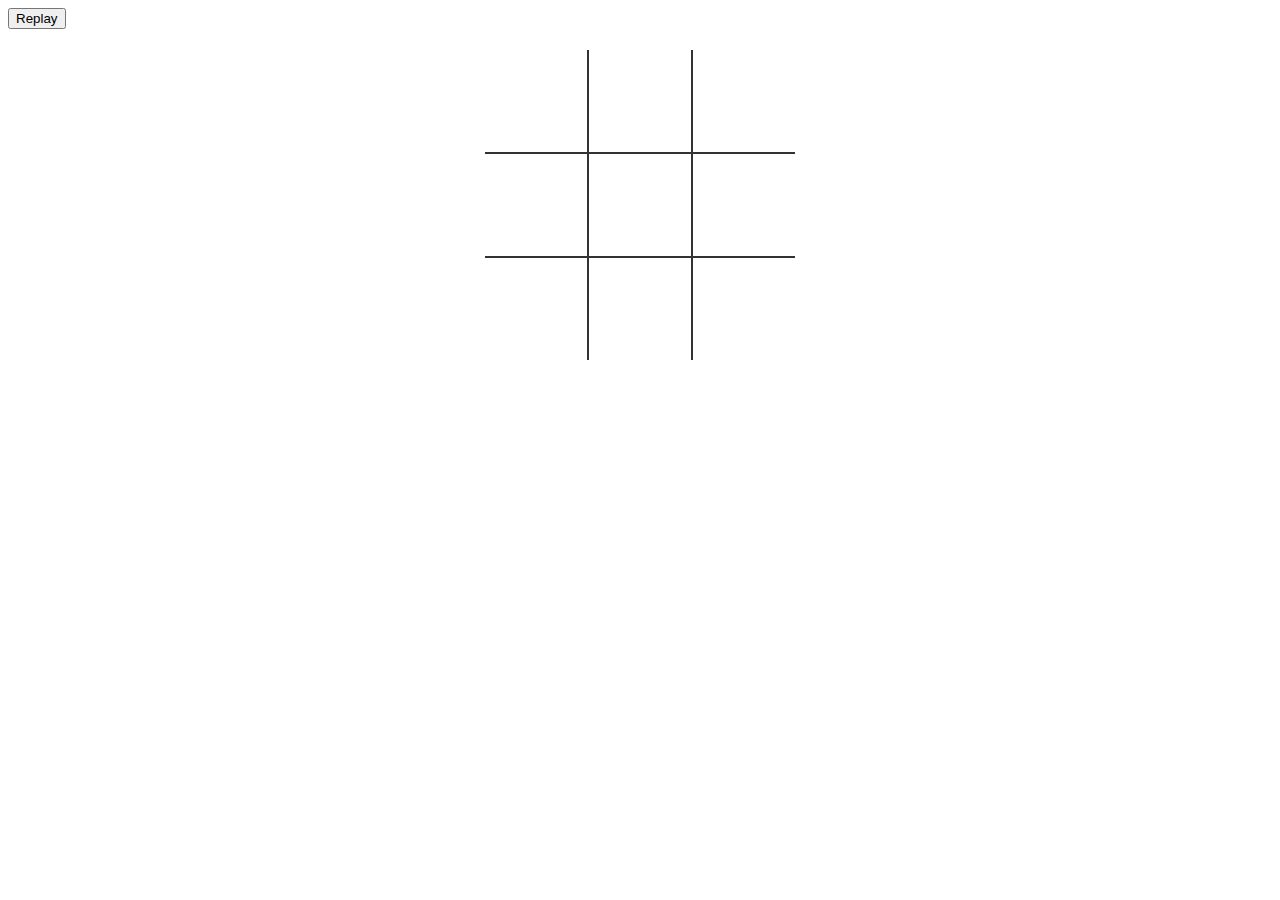
<file: index.html>
<!DOCTYPE html>

<html>
<head>
  <meta charset="UTF-8">
  <title>Tic Tac Toe</title>
  
  <link rel="stylesheet" href="style.css">

</head>

<body>

	<table>
		<tr>
			<td class="cell" id="0"></td>
			<td class="cell" id="1"></td>
			<td class="cell" id="2"></td>
		</tr>
		<tr>
			<td class="cell" id="3"></td>
			<td class="cell" id="4"></td>
			<td class="cell" id="5"></td>
		</tr>
		<tr>
			<td class="cell" id="6"></td>
			<td class="cell" id="7"></td>
			<td class="cell" id="8"></td>
		</tr>
	</table>
	<div class="endgame">
		<div class="text"></div>
	</div>
	<button onClick="startGame()">Replay</button>

  <script src="app.js"></script>
</body>
</html>
</file>
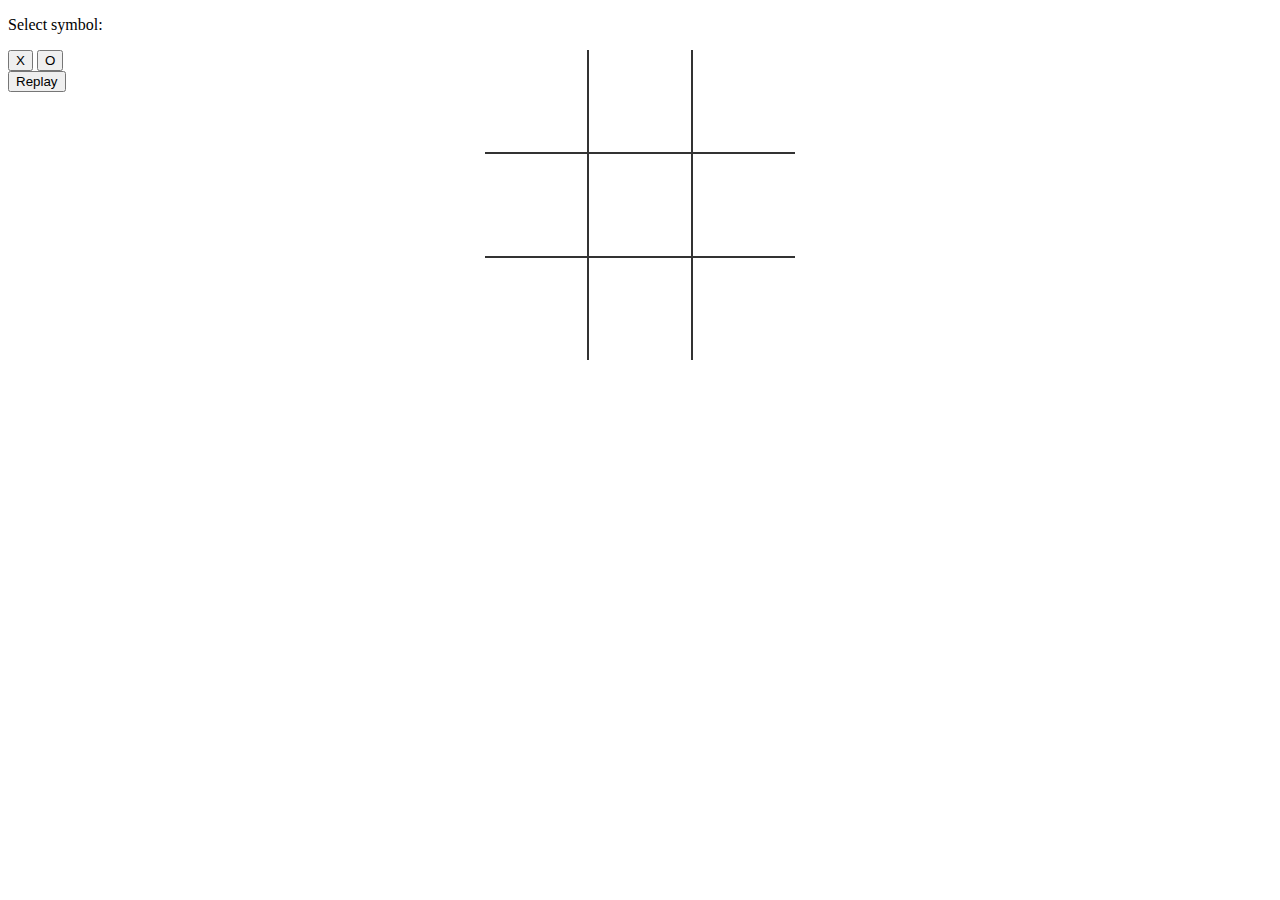
<file: tictactoe.html>
<!DOCTYPE html>

<html>
<head>
  <meta charset="UTF-8">
  <title>Tic Tac Toe</title>
  
  <link rel="stylesheet" href="style.css">

</head>

<body>

	<table>
		<tr>
			<td class="cell" id="0"></td>
			<td class="cell" id="1"></td>
			<td class="cell" id="2"></td>
		</tr>
		<tr>
			<td class="cell" id="3"></td>
			<td class="cell" id="4"></td>
			<td class="cell" id="5"></td>
		</tr>
		<tr>
			<td class="cell" id="6"></td>
			<td class="cell" id="7"></td>
			<td class="cell" id="8"></td>
		</tr>
	</table>
	<div class="endgame">
		<div class="text"></div>
	</div>
    <div class = "selectSym">
    <p>Select symbol:</p>
      <button onClick="selectSym('X')">X</button>
      <button onClick="selectSym('O')">O</button>
    </div>
	<button onClick="startGame()">Replay</button>

  <script src="script.js"></script>
</body>
</html>
</file>
<file: style.css>
td {
	border:  2px solid #333;
	height:  100px;
	width:  100px;
	text-align:  center;
	vertical-align:  middle;
	font-family:  "Comic Sans MS", cursive, sans-serif;
	font-size:  70px;
	cursor: pointer;
}

table {
	border-collapse: collapse;
	position: absolute;
	left: 50%;
	margin-left: -155px;
	top: 50px;
}

table tr:first-child td {
	border-top: 0;
}

table tr:last-child td {
	border-bottom: 0;
}

table tr td:first-child {
	border-left: 0;
}

table tr td:last-child {
	border-right: 0;
}

.endgame {
  display: none;
  width: 200px;
  top: 120px;
  background-color: rgba(205,133,63, 0.8);
  position: absolute;
  left: 50%;
  margin-left: -100px;
  padding-top: 50px;
  padding-bottom: 50px;
  text-align: center;
  border-radius: 5px;
  color: white;
  font-size: 2em;
}
</file>
